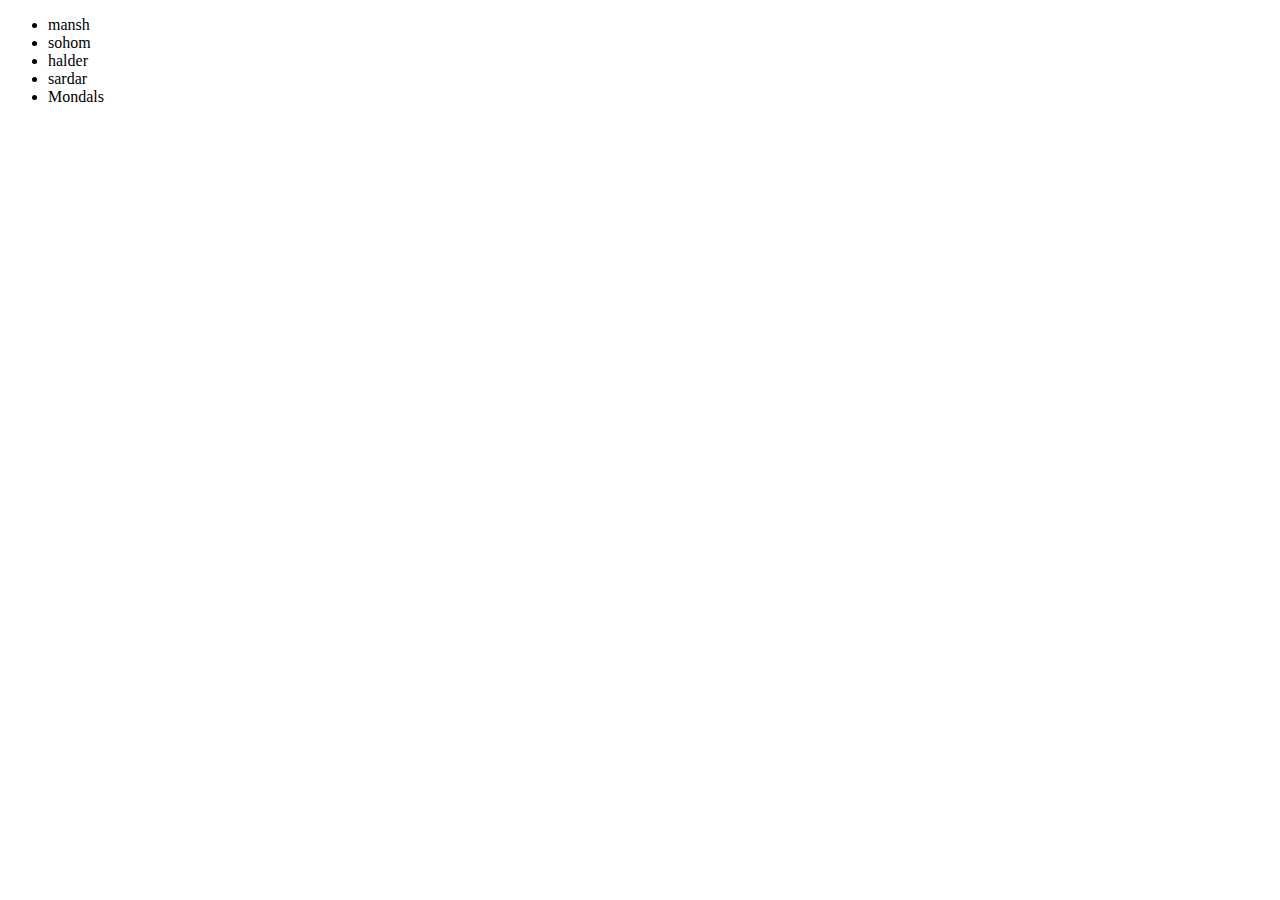
<file: index.html>
<!DOCTYPE html>
<html lang="en">
<head>
    <meta charset="UTF-8">
    <meta http-equiv="X-UA-Compatible" content="IE=edge">
    <meta name="viewport" content="width=device-width, initial-scale=1.0">
    <title>Document</title>
</head>
<body>
    <ul>
        <li>mansh</li>
        <li>sohom</li>
        <li>halder</li>
        <li>sardar</li>
        <li>Mondals</li>
    </ul>
</body>
</html>
</file>
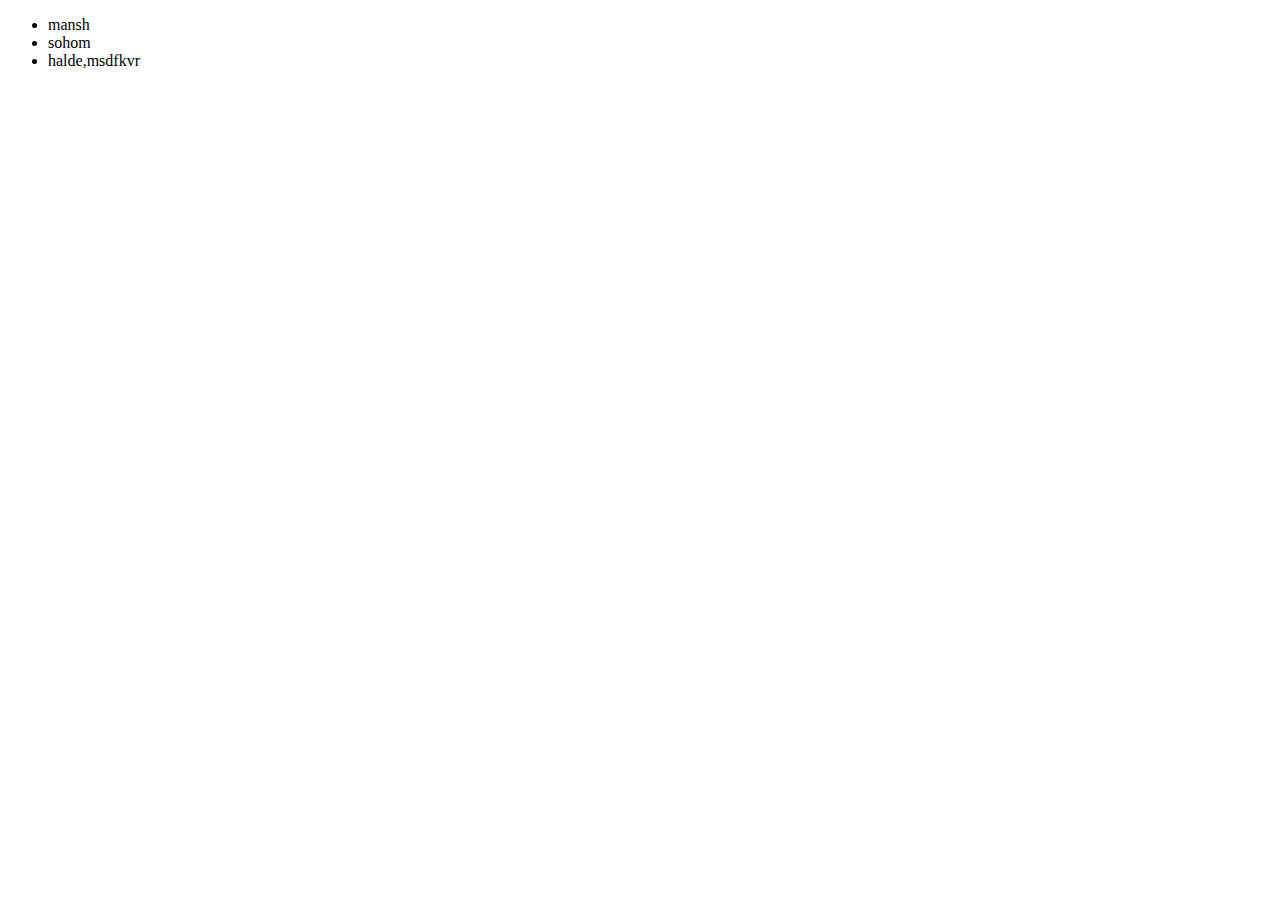
<file: body.html>
<!DOCTYPE html>
<html lang="en">
<head>
    <meta charset="UTF-8">
    <meta http-equiv="X-UA-Compatible" content="IE=edge">
    <meta name="viewport" content="width=device-width, initial-scale=1.0">
    <title>Document</title>
</head>
<body>
    <div class="colo">
        <div class="col">
            <div class="man">
                <div class="sam">
                    <ul>
                        <li>mansh</li>
                        <li>sohom</li>
                        <li>halde,msdfkvr</li>
                    </ul>
                </div>
            </div>
        </div>
    </div>
</body>
</html>
</file>
